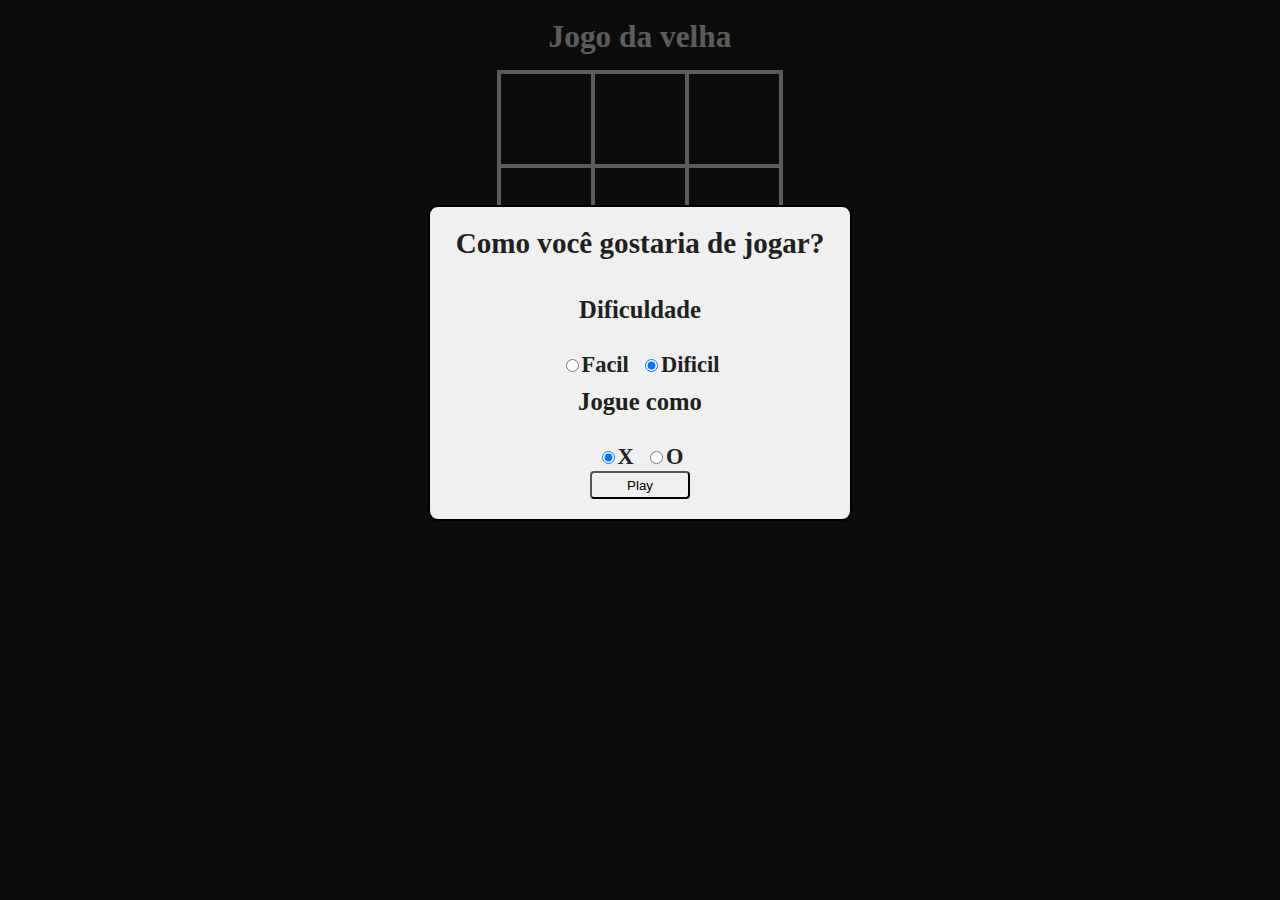
<file: index.html>
<!DOCTYPE html>
<html lang="en">

<head>
    <title></title>
    <meta charset="UTF-8">
    <meta name="viewport" content="width=device-width, initial-scale=1">
    <link href="/style.css" rel="stylesheet">
</head>

<body onload="initialize()">
    <h1>Jogo da velha</h1>
    <table id="table_game">
        <tr>
            <td class="td_game">
                <div id="cell0" onclick="cellClicked(this.id)" class="fixed"></div>
            </td>
            <td class="td_game">
                <div id="cell1" onclick="cellClicked(this.id)" class="fixed"></div>
            </td>
            <td class="td_game">
                <div id="cell2" onclick="cellClicked(this.id)" class="fixed"></div>
            </td>
        </tr>
        <tr>
            <td class="td_game">
                <div id="cell3" onclick="cellClicked(this.id)" class="fixed"></div>
            </td>
            <td class="td_game">
                <div id="cell4" onclick="cellClicked(this.id)" class="fixed"></div>
            </td>
            <td class="td_game">
                <div id="cell5" onclick="cellClicked(this.id)" class="fixed"></div>
            </td>
        </tr>
        <tr>
            <td class="td_game">
                <div id="cell6" onclick="cellClicked(this.id)" class="fixed"></div>
            </td>
            <td class="td_game">
                <div id="cell7" onclick="cellClicked(this.id)" class="fixed"></div>
            </td>
            <td class="td_game">
                <div id="cell8" onclick="cellClicked(this.id)" class="fixed"></div>
            </td>
        </tr>
    </table>
    <div id="restart" title="Start new game" onclick="restartGame(true)"><span
            style="vertical-align:top;position:relative;top:-10px"></span></div>
    <table>
        <tr>
            <th class="th_list">Computador</th>
            <th class="th_list" style="padding-right:10px;padding-left:10px">Perdas</th>
            <th class="th_list">Voce</th>
            <input type="button" class="btn-back" onClick="window.location.href='/menu.html'" value="Sair">
        </tr>
        <tr>
            <td class="td_list" id="computer_score">0</td>
            <td class="td_list" style="padding-right:10px;padding-left:10px" id="tie_score">0</td>
            <td class="td_list" id="player_score">0</td>
        </tr>
    </table>
    <div id="winAnnounce" class="modal">
        <div class="modal-content">
            <span class="close" onclick="closeModal('winAnnounce')">&times;</span>
            <p id="winText"></p>
        </div>
    </div>
    <div id="userFeedback" class="modal">
        <div class="modal-content">
            <p id="questionText"></p>
            <p><button id="yesBtn">Yes</button>&nbsp;<button id="noBtn">No</button></p>
        </div>
    </div>
    <div id="optionsDlg" class="modal">
        <div class="modal-content">
            <h2>Como você gostaria de jogar?</h2><br>
            <h3>Dificuldade</h3><br>
            <label><input type="radio" name="difficulty" id="r0" value="0">Facil&nbsp;</label>
            <label><input type="radio" name="difficulty" id="r1" value="1" checked>Dificil</label><br>
            <h3>Jogue como</h3><br>
            <label><input type="radio" name="player" id="rx" value="x" checked>X&nbsp;</label>
            <label><input type="radio" name="player" id="ro" value="o">O<br></label>
            <p><button id="okBtn" onclick="getOptions()">Play</button></p>
        </div>
    </div>

    <script src="/app.js"></script>
</body>

</html>
</file>
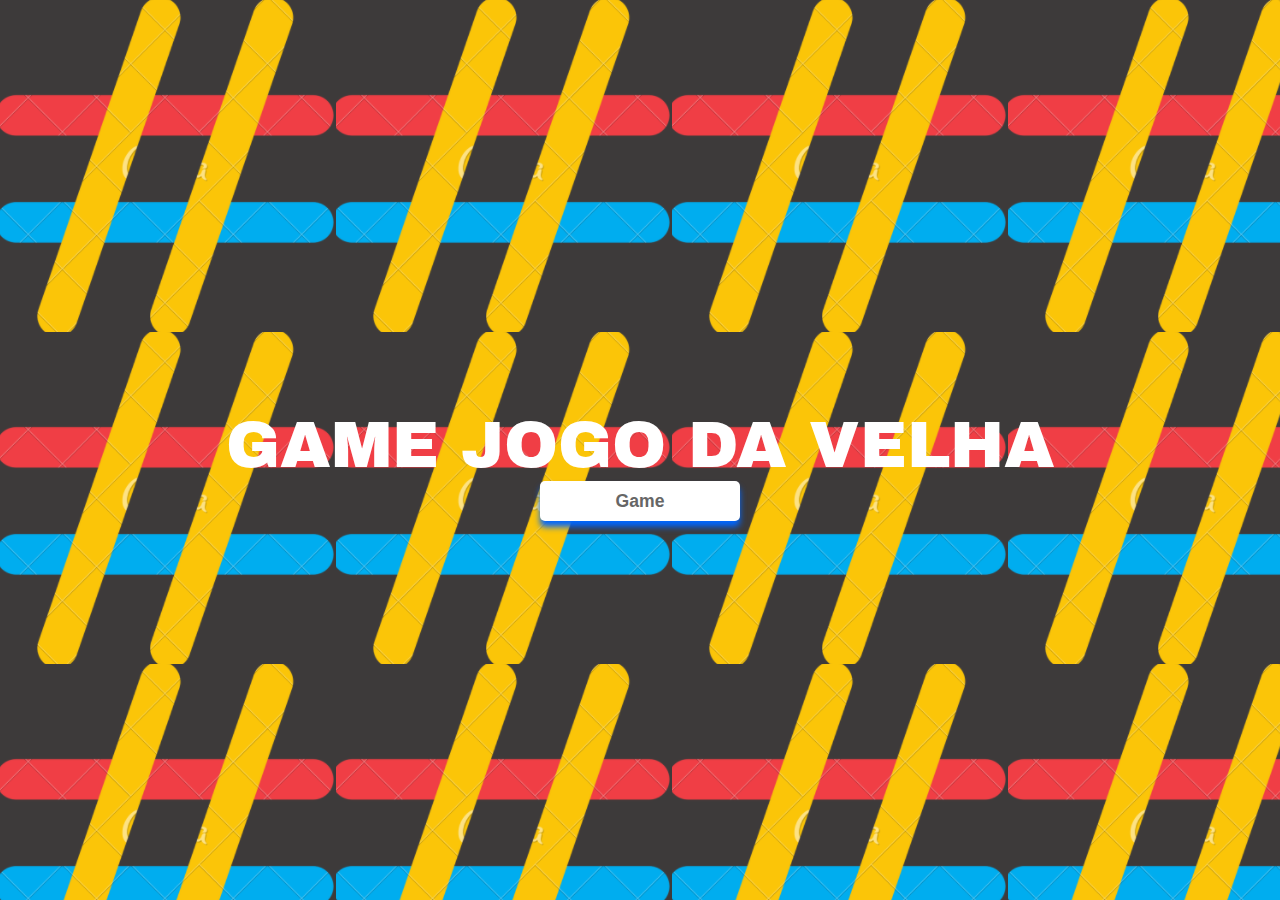
<file: menu.html>
<!DOCTYPE html>
<html lang="en">

<head>
    <title>Super Game | Jogo da Velha</title>
    <meta charset="UTF-8">
    <meta name="viewport" content="width=device-width, initial-scale=1">
    <link href="/inicio.css" rel="stylesheet">
    <link rel="shortcut icon" type="image-x/icon" href="/game.PNG" style="border-radius: 4rem;">
    <link href="https://fonts.googleapis.com/css?family=Archivo+Black&display=swap" rel="stylesheet">
</head>

<body>

    <p class="logo-1"> Game jogo da velha </p>

    <div class="ngModel">
        <button class="ng-button" onClick="window.location.href='/index.html'">Game</button>
    </div>

    <script src="/app.js"></script>
</body>

</html>
</file>
<file: style.css>
body {
    background-color: rgb(32, 32, 32);
    color: rgb(230, 230, 230);
    text-align: center;
    font-family: 'Indie Flower', 'Comic Sans', cursive;
    font-size: 0.7em;
}

h1 {
    line-height: 1em;
    margin-bottom: 0;
    padding-bottom: 5px;
    font-size: 2.8em;
    font-weight: bold;
}

h2 {
    font-size: 1.3em;
    font-weight: bold;
    padding: 0;
    margin: 0;

}

h3 {
    font-size: 1.1em;
    padding: 0;
    margin: 10px 0 2px 0;
}

table {
    margin: 2% auto;
    border-collapse: collapse;
}

#table_game {
    position: relative;
    font-size: 120px;
    margin: 1% auto;
    border-collapse: collapse;
}

.td_game {
    border: 4px solid rgb(230, 230, 230);
    width: 90px;
    height: 90px;
    padding: 0;
    vertical-align: middle;
    text-align: center;
}

.fixed {
    width: 90px;
    height: 90px;
    line-height: 90px;
    display: block;
    overflow: hidden;
    cursor: pointer;
}

.td_list {
    text-align: center;
    font-size: 1.3em;
    font-weight: bold;
}

.th_list {
    font-size: 1.3em;
    font-weight: bold;
    text-align: center;
}

#restart {
    font-size: 3em;
    width: 1em;
    height: 0.9em;
    cursor: pointer;
    margin: 0 auto;
    overflow: hidden;
}

.x {
    color: darksalmon;
    position: relative;
    top: -8px;
    font-size: 1.2em;
    cursor: default;
}

.o {
    color: aquamarine;
    position: relative;
    top: -7px;
    font-size: 1.0em;
    cursor: default;
}

.modal {
    display: none;
    position: fixed;
    z-index: 1;
    left: 0;
    top: 0;
    width: 100%;
    height: 100%;
    overflow: auto;
    background-color: black;
    background-color: rgba(0, 0, 0, 0.6);
}

.modal-content {
    background-color: rgb(240, 240, 240);
    color: rgb(32, 32, 32);
    font-size: 2em;
    font-weight: bold;
    margin: 16% auto;
    padding: 20px;
    border: 2px solid black;
    border-radius: 10px;
    width: 380px;
    max-width: 80%;
}

.modal-content p {
    margin: 0;
    padding: 0;
}

.close {
    color: rgb(170, 170, 170);
    float: right;
    position: relative;
    top: -25px;
    right: -10px;
    font-size: 34px;
    font-weight: bold;
}

.close:hover,
.close:focus {
    color: black;
    text-decoration: none;
    cursor: pointer;
}

.win-color {
    background-color: rgb(240, 240, 240);
}

#okBtn {
    width: 100px;
    height: 28px;
    background-color: transparent;
    border-radius: 4px;

}

#okBtn:hover {
    background-color: rgb(15, 4, 34);
    color: white;
    cursor: pointer;
    border: 2px solid rgb(15, 4, 34);
}

.btn-back {
    width: 100px;
    height: 28px;
    background-color: transparent;
    border-radius: 4px;
    color: white;
    border: 2px solid white;
    cursor: pointer;
}

.btn-back:hover{
    border: 2px solid rgba(23, 102, 7, 0.829);
    background-color: rgba(23, 102, 7, 0.829);
    color: white;
}
</file>
<file: inicio.css>
body {
    background-image: url("/game.PNG");

}

h1 {
    text-align: center;
    font-size: 3rem;
    color: rgb(18, 105, 155);
    font-family: Arial, Helvetica, sans-serif;
    -webkit-text-stroke-color: white;
    -webkit-text-stroke-width: 1px;
    text-transform: capitalize;
}

.ng-button {
    width: 200px;
    height: 40px;
}

.ngModel {
    text-align: center;
}

:root {
    --shadow-color: #110ec7;
    --shadow-color-light: white;
}

p {
    margin: calc(50vh - 40px) auto 0 auto;
    font-size: 65px;
    text-transform: uppercase;
    font-family: "Archivo Black", "Archivo", sans-serif;
    font-weight: normal;
    display: block;
    height: auto;
    text-align: center;
}

.logo-1 {
    color: white;
    animation: neon 3s infinite;
}

@keyframes neon {
    0% {
        text-shadow: -1px -1px 1px var(--shadow-color-light), -1px 1px 1px var(--shadow-color-light), 1px -1px 1px var(--shadow-color-light), 1px 1px 1px var(--shadow-color-light),
            0 0 3px var(--shadow-color-light), 0 0 10px var(--shadow-color-light), 0 0 20px var(--shadow-color-light),
            0 0 30px var(--shadow-color), 0 0 40px var(--shadow-color), 0 0 50px var(--shadow-color), 0 0 70px var(--shadow-color), 0 0 100px var(--shadow-color), 0 0 200px var(--shadow-color);
    }

    50% {
        text-shadow: -1px -1px 1px var(--shadow-color-light), -1px 1px 1px var(--shadow-color-light), 1px -1px 1px var(--shadow-color-light), 1px 1px 1px var(--shadow-color-light),
            0 0 5px var(--shadow-color-light), 0 0 15px var(--shadow-color-light), 0 0 25px var(--shadow-color-light),
            0 0 40px var(--shadow-color), 0 0 50px var(--shadow-color), 0 0 60px var(--shadow-color), 0 0 80px var(--shadow-color), 0 0 110px var(--shadow-color), 0 0 210px var(--shadow-color);
    }

    100% {
        text-shadow: -1px -1px 1px var(--shadow-color-light), -1px 1px 1px var(--shadow-color-light), 1px -1px 1px var(--shadow-color-light), 1px 1px 1px var(--shadow-color-light),
            0 0 3px var(--shadow-color-light), 0 0 10px var(--shadow-color-light), 0 0 20px var(--shadow-color-light),
            0 0 30px var(--shadow-color), 0 0 40px var(--shadow-color), 0 0 50px var(--shadow-color), 0 0 70px var(--shadow-color), 0 0 100px var(--shadow-color), 0 0 200px var(--shadow-color);
    }
}


@keyframes gradient {
    0% {
        background: radial-gradient(circle at center, rgba(255, 125, 125, 0) 0%, #fff 0%, #fff 100%);
    }

    25% {
        background: radial-gradient(circle at center, rgba(255, 125, 125, 0.3) 24%, #fff 25%, #fff 100%);
    }

    50% {
        background: radial-gradient(circle at center, rgba(255, 125, 125, 0.5) 49%, #fff 50%, #fff 100%);
    }

    75% {
        background: radial-gradient(circle at center, rgba(255, 125, 125, 0.8) 74%, #fff 75%, #fff 100%);
    }

    100% {
        color: #fff;
        background: radial-gradient(circle at center, #f88 99%, #fff 100%, #fff 100%);
    }
}

button {
    width: 350px;
    height: 60px;
    border: none;
    border-radius: 5px;
    background: #fff;
    font-weight: bold;
    font-size: 1.1em;
    color: #666;
    box-shadow: 0 6px 6px #06f;
    outline: none;
    cursor: pointer;
}

button:active {
    animation: gradient 150ms;
    background: rgb(136, 178, 255);
    color: #fff;
    box-shadow: none;
}
</file>
